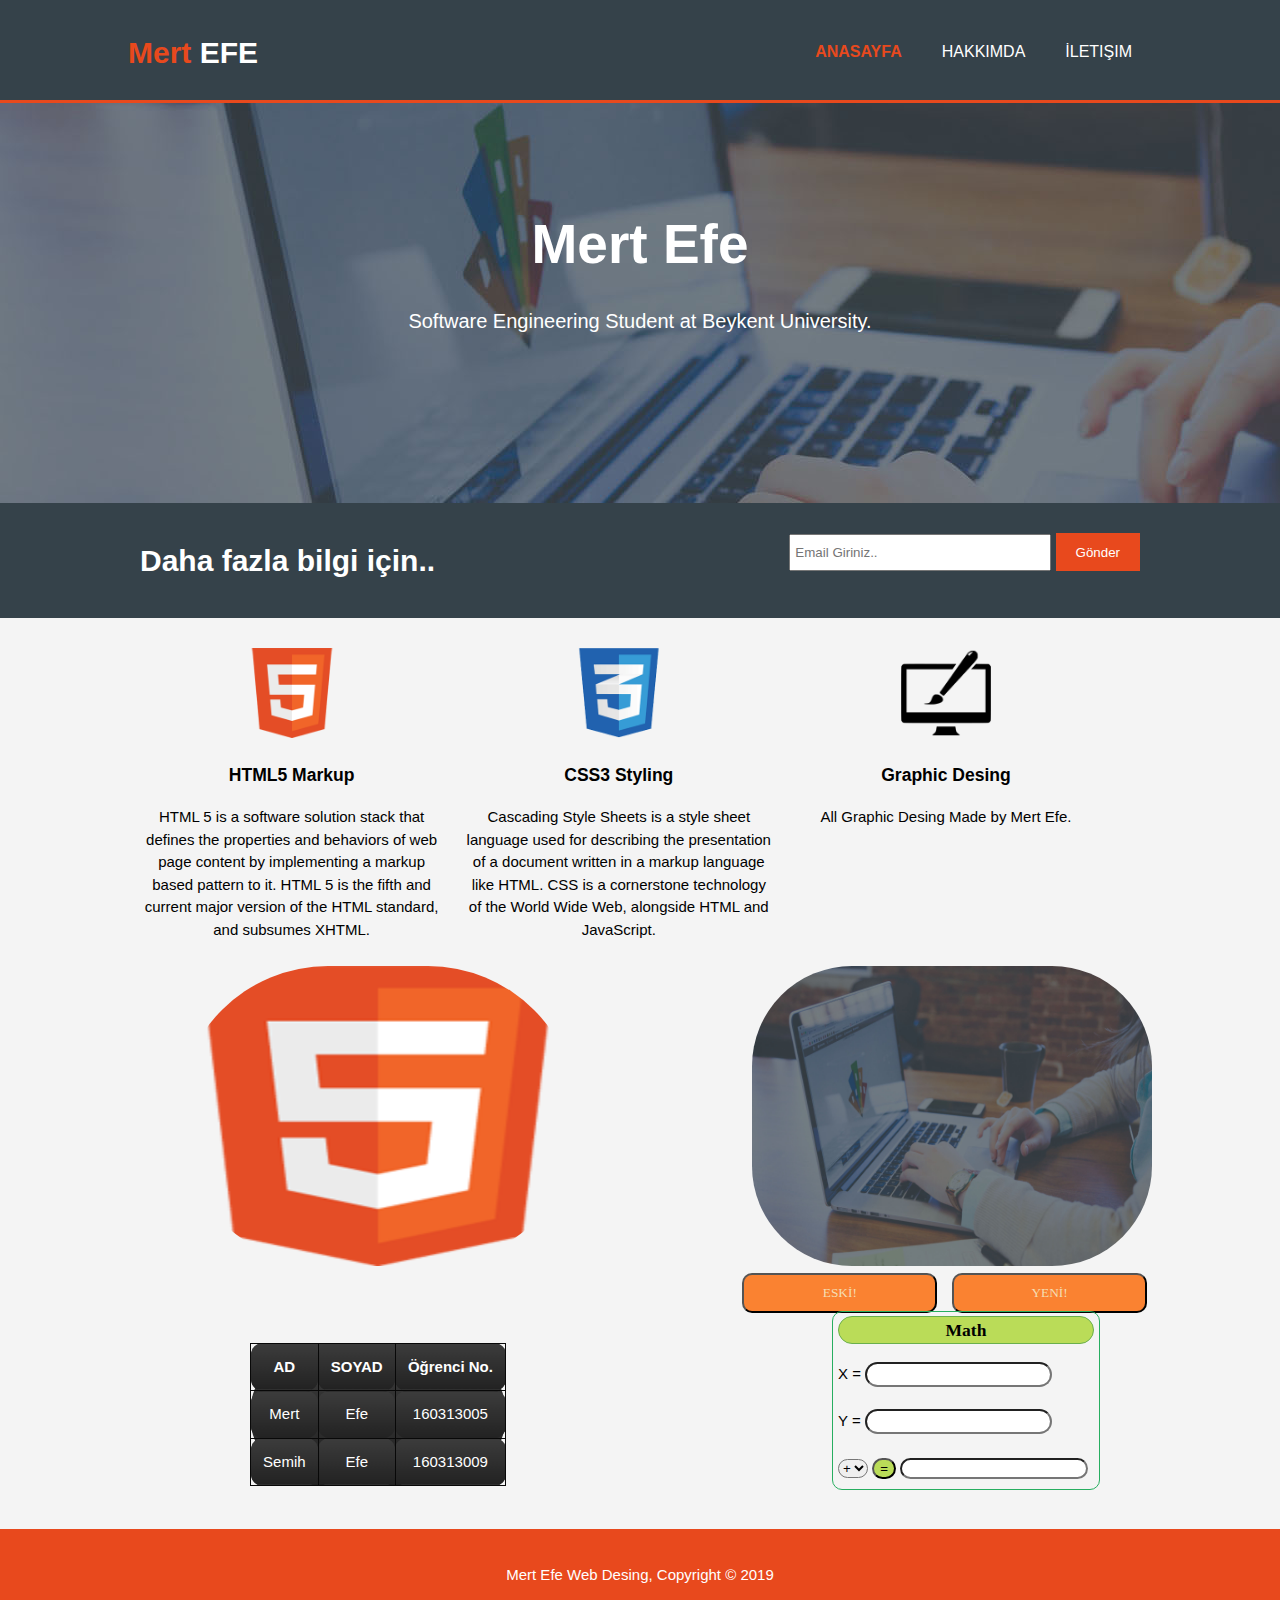
<file: index.html>
<!DOCTYPE html>
<html>
  <head>
    <meta charset="utf-8">
    <meta name="viewport" content="width=device-width">
    <meta name="description" content="Affordable and professional web design">
	  <meta name="keywords" content="web design, affordable web design, professional web design">
  	<meta name="author" content="Mert Efe">
    <title> Mert Efe | Hosgeldiniz </title>
    <link rel="stylesheet" href="./css/style.css">

    <script>

/* OPERATOR */
    function calc() {
         var a = parseInt(document.getElementById('n1').value);
         var b = parseInt(document.getElementById('n2').value);
         var ıslem = document.getElementById('operators').value;
         if (ıslem == '+')
         {
           document.getElementById('result').value = a + b;
         }
         else if (ıslem== '-')
         {
           document.getElementById('result').value = a - b;
         }
          else if (ıslem== '/')
         {
           document.getElementById('result').value = a / b;
         }
          else if (ıslem== 'x')
         {
           document.getElementById('result').value = a * b;
         }
       }

     /* OPERATOR */



    var i = 0; // Start point
    var images = [];
    var time = 2000;

    // Image List
    images[0] = './img/logo_html.png'
    images[1] = './img/logo_css.png';
    images[2] = './img/image1.jpg';
    images[3] = './img/showcase.jpg';

    // Change Image
    function changeImg(){
      document.resim.src = images[i];

      if(i < images.length - 1){
        i++;
      } else {
        i = 0;
      }

      setTimeout("changeImg()", time);
    }

    window.onload = changeImg;


    function myFunction()
    {

     document.getElementById("abc").src = './img/image1.jpg';
    }
    function myFunction2()
    {
       document.getElementById("abc").src = "./img/showcase.jpg";
    }

    </script>


  </head>
  <body>
    <header>
      <div class="container">
        <div id="brandling">
          <h1> <span class="highlight"> Mert</span> EFE </h1>
        </div>
        <nav>
          <ul>
            <li class="current"><a href="index.html">Anasayfa</a></li>
            <li><a href="about.html">Hakkımda</a></li>
            <li><a href="contact.html">İletişim</a></li>
          </ul>
        </nav>
      </div>
    </header>

    <section id="showcase">
      <div class="container">
        <h1> Mert Efe </h1>
        <p> Software Engineering Student at Beykent University. </p>
      </div>
    </section>

    <section id="newsletter">
      <div class="container">
         <h1> Daha fazla bilgi için.. </h1>
         <form>
           <input type="email" placeholder="Email Giriniz..">
           <button type="submit" class="button_1">Gönder</button>
         </form>
      </div>
    </section>

    <section id="boxes">
      <div class="container">
        <div class="box">
          <img src="./img/logo_html.png">
          <h3>HTML5 Markup</h3>
          <p> HTML 5 is a software solution stack that defines the properties and behaviors of web page content by implementing a markup based pattern to it. HTML 5 is the fifth and current major version of the HTML standard, and subsumes XHTML. </p>
        </div>
        <div class="box">
          <img src="./img/logo_css.png">
          <h3>CSS3 Styling</h3>
          <p> Cascading Style Sheets is a style sheet language used for describing the presentation of a document written in a markup language like HTML. CSS is a cornerstone technology of the World Wide Web, alongside HTML and JavaScript. </p>
        </div>
        <div class="box">
          <img src="./img/logo_brush.png">
          <h3>Graphic Desing</h3>
          <p> All Graphic Desing Made by Mert Efe. </p>
        </div>
      </div>
    </section>

    <section id="images">
      <div class="container">
        <div class="image">
          <img name="resim" width="400" height="300" class="resim">
          <img src="./img/showcase.jpg" name="resim1" id="abc" width="400" height="300" style="float:right; border-radius:100px;">
          <button type="button" onclick="myFunction()" style="border-radius:10px;  width:20%;font-family:Hervetica;margin-right: 5px;
          background-color:#fa8231; color:wheat; padding:10px 0px; float:right;">YENİ!
          <button type="button" onclick="myFunction2()" style="border-radius:10px; width:20%;font-family:Hervetica;margin-right: 15px;
          background-color:#fa8231; color:wheat; padding:10px 0px; float:right;">ESKİ!
        </div>
      </div>
    </section>


    <section>

        <table style="margin-left:250px; border-radius:120px;width:20%;" >
          <tr>
            <th> AD </th>
            <th> SOYAD </th>
            <th> Öğrenci No. </th>
          </tr>
          <tr>
            <td> Mert </td>
            <td> Efe </td>
            <td>160313005</td>
          </tr>
          <tr>
            <td> Semih </td>
            <td> Efe </td>
            <td>160313009</td>
          </tr>
        </table>

    </section>


    <section>
        <div id="artı">
          <h3 id="hadi"> Math </h3>
          X =
          <input type="text" id="n1" style="border-radius:20px; padding:3px;"/><br/>
          <br/>
          Y = <input type="text" id="n2" style="border-radius:20px; padding:3px;" /><br/>
          <br/>

          <select id="operators" style="border-radius:20px;" >
          <option value='+'>+</option>
          <option value="-">-</option>
          <option value="/">/</option>
          <option value="x">x</option>
          </select>

          <button type="button" onclick="calc();" style="border-radius:20px; background-color:#badc58;">=</button>
          <input type="text" id="result" style="border-radius:20px; padding-left:5px;"/>
        </div>
    </section>

    <br/>

<footer>
  <p> Mert Efe Web Desing, Copyright &copy; 2019 </p>
</footer>

  </body>
</html>
</file>
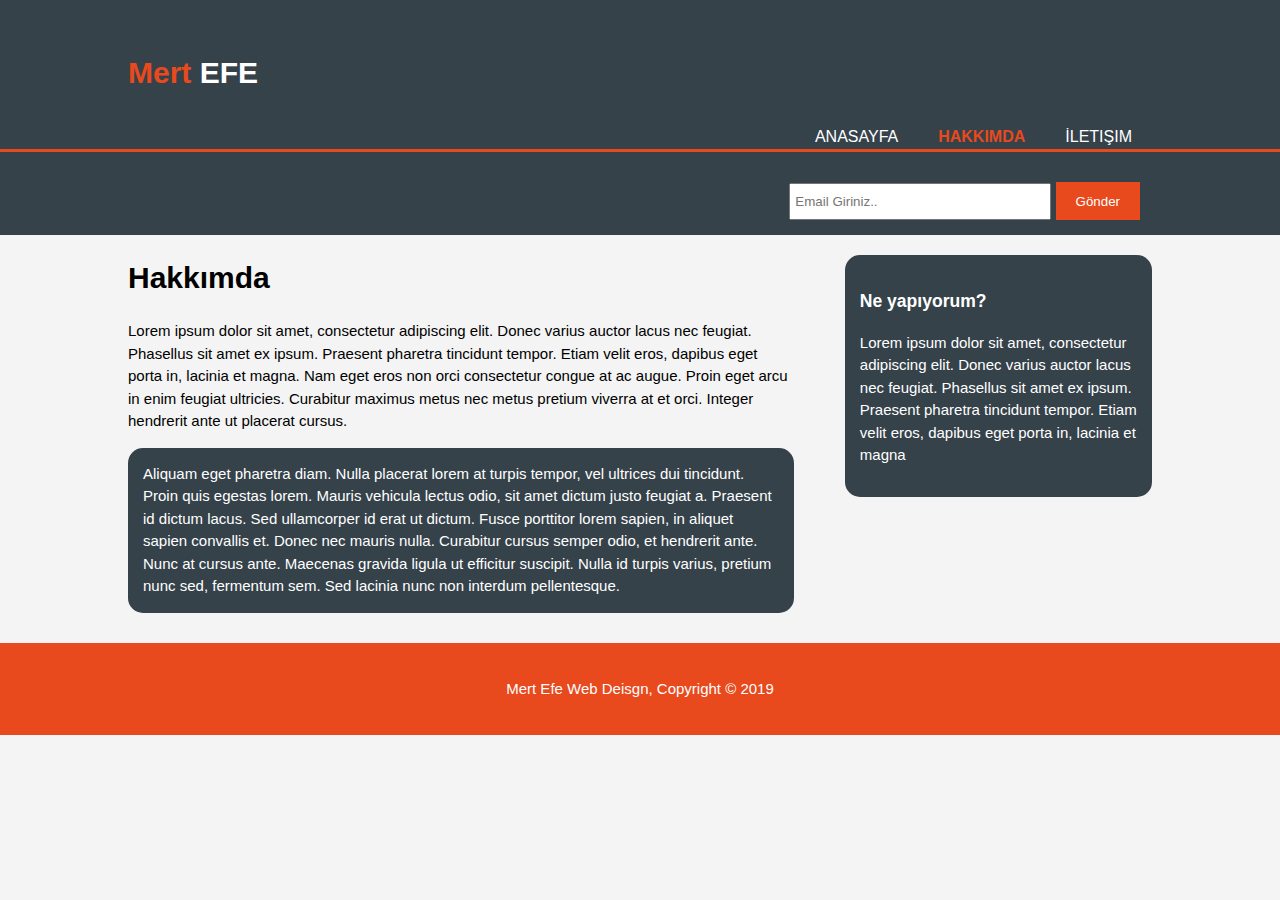
<file: about.html>
<!DOCTYPE html>
<html>
  <head>
    <meta charset="utf-8">
    <meta name="viewport" content="width=device-width">
    <meta name="description" content="Affordable and professional web design">
	  <meta name="keywords" content="web design, affordable web design, professional web design">
  	<meta name="author" content="Mert Efe">
    <title>Mert Efe | About</title>
    <link rel="stylesheet" href="./css/style.css">
  </head>
  <body>
    <header>
      <div class="container">
        <div id="branding">
          <h1><span class="highlight">Mert</span> EFE</h1>
        </div>
        <nav>
          <ul>
            <li><a href="index.html">Anasayfa</a></li>
            <li class="current"><a href="about.html">Hakkımda</a></li>
            <li><a href="contact.html">İletişim</a></li>
          </ul>
        </nav>
      </div>
    </header>

    <section id="newsletter">
      <div class="container">

         <form>
           <input type="email" placeholder="Email Giriniz..">
           <button type="submit" class="button_1">Gönder</button>
         </form>
      </div>
    </section>

    <section id="main">
      <div class="container">
        <article id="main-col">
          <h1 class="page-title">Hakkımda</h1>
          <p>
            Lorem ipsum dolor sit amet, consectetur adipiscing elit. Donec varius auctor lacus nec feugiat. Phasellus sit amet ex ipsum. Praesent pharetra tincidunt tempor. Etiam velit eros, dapibus eget porta in, lacinia et magna. Nam eget eros non orci consectetur congue at ac augue. Proin eget arcu in enim feugiat ultricies. Curabitur maximus metus nec metus pretium viverra at et orci. Integer hendrerit ante ut placerat cursus.
          </p>
          <p class="dark">
            Aliquam eget pharetra diam. Nulla placerat lorem at turpis tempor, vel ultrices dui tincidunt. Proin quis egestas lorem. Mauris vehicula lectus odio, sit amet dictum justo feugiat a. Praesent id dictum lacus. Sed ullamcorper id erat ut dictum. Fusce porttitor lorem sapien, in aliquet sapien convallis et. Donec nec mauris nulla. Curabitur cursus semper odio, et hendrerit ante. Nunc at cursus ante. Maecenas gravida ligula ut efficitur suscipit. Nulla id turpis varius, pretium nunc sed, fermentum sem. Sed lacinia nunc non interdum pellentesque.
          </p>
        </article>

        <aside id="sidebar">
          <div class="dark">
            <h3>Ne yapıyorum?</h3>
            <p>Lorem ipsum dolor sit amet, consectetur adipiscing elit. Donec varius auctor lacus nec feugiat. Phasellus sit amet ex ipsum. Praesent pharetra tincidunt tempor. Etiam velit eros, dapibus eget porta in, lacinia et magna</p>
          </div>
        </aside>
      </div>
    </section>

    <footer>
      <p>Mert Efe Web Deisgn, Copyright &copy; 2019</p>
    </footer>
  </body>
</html>
</file>
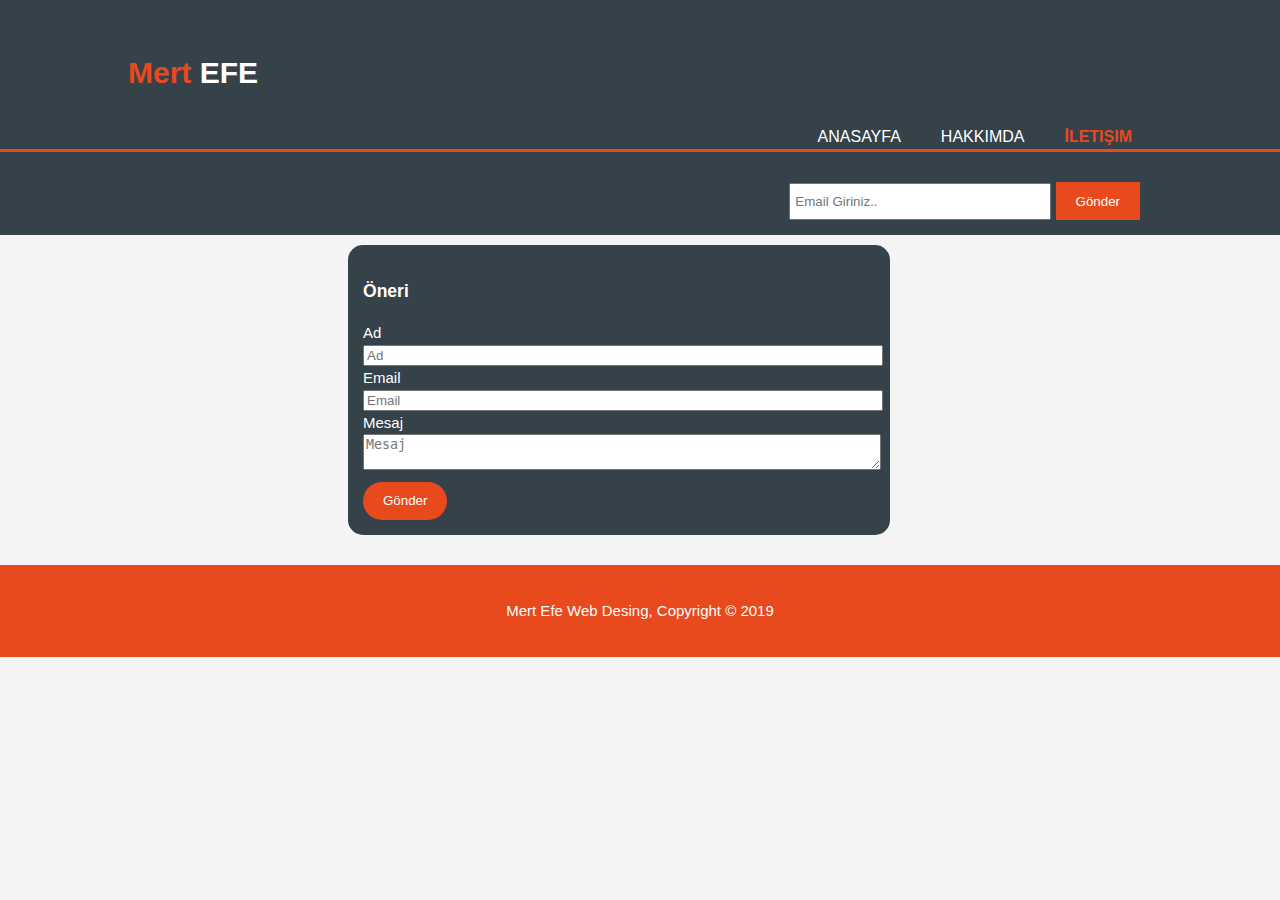
<file: contact.html>
<!DOCTYPE html>
<html>
  <head>
    <meta charset="utf-8">
    <meta name="viewport" content="width=device-width">
    <meta name="description" content="Affordable and professional web design">
	  <meta name="keywords" content="web design, affordable web design, professional web design">
  	<meta name="author" content="Mert Efe">
    <title>Mert EFE | Contact</title>
    <link rel="stylesheet" href="./css/style.css">
  </head>
  <body>
    <header>
      <div class="container">
        <div id="branding">
          <h1><span class="highlight">Mert</span> EFE</h1>
        </div>
        <nav>
          <ul>
            <li><a href="index.html">Anasayfa</a></li>
            <li><a href="about.html">Hakkımda</a></li>
            <li class="current"><a href="contact.html">İletişim</a></li>
          </ul>
        </nav>
      </div>
    </header>

    <section id="newsletter">
      <div class="container">

         <form>
           <input type="email" placeholder="Email Giriniz..">
           <button type="submit" class="button_1">Gönder</button>
         </form>
      </div>
    </section>

   <section id="main">
      <div class="container">

          <div class="dark" style="width:50%; margin-left:220px;">
            <h3>Öneri</h3>
            <form class="quote">
  						<div>
  							<label>Ad</label><br>
  							<input type="text" placeholder="Ad" style="width:100%;">
  						</div>
  						<div>
  							<label>Email</label><br>
  							<input type="email" placeholder="Email" style="width:100%;">
  						</div>
  						<div>
  							<label>Mesaj</label><br>
  							<textarea placeholder="Mesaj" style="width:100%;"></textarea>
  						</div>
  						<button class="button_1" type="submit" style="margin-top:5px; border-radius:70px;">Gönder</button>
					</form>
          </div>
        </aside>
      </div>
    </section>

    <footer>
      <p> Mert Efe Web Desing, Copyright &copy; 2019 </p>
    </footer>
  </body>
</html>
</file>
<file: css/style.css>
body{
  font: 15px/1.5 Arial, Helvetica, sans-serif;
  padding: 0;
  margin: 0;
  background-color:#f4f4f4;
}


/* Global */
.container{
  width: 80%;
  margin: auto;
  overflow: hidden;
  }

ul{
  margin: 0;
  padding: 0;
}

.button_1{
  height: 38px;
  background:#e8491d;
  border:0;
  padding-left: 20px;
  padding-right: 20px;
  color:#ffffff;
}

.dark{
  padding: 15px;
  background:#35424a;
  color:#ffffff;
  margin-top: 10px;
  margin-bottom: 10px;
  border-radius: 15px;
}


/* Header */

header{
  background:#35424a;
  color:#ffffff;
  padding-top: 30px;
  min-height: 70px;
  border-bottom:#e8491d 3px solid;
}

header a{
  color:#ffffff;
  text-decoration: none;
  text-transform: uppercase;
  font-size: 16px;
}

header li{
  float: left;
  display: inline;
  padding: 0 20px 0 20px;
}

header #brandling{
  float:left;
}

header #brandling h1{
  margin: 0;
}

header nav{
  float: right;
  margin-top: 10px;
}

header .highlight, header .current a{
  color:#e8491d;
  font-weight: bold;
}

header a:hover{
  color:#cccccc;
  font-weight: bold;
}

/* Operator */

#artı {
float: right;
border:1px solid #27ae60;
border-radius: 10px;
padding: 5px;
padding-bottom: 10px;
margin-top:-175px;
margin-right: 180px;
width:20%;



}

#hadi{
text-align: center;
font-family: Hervetica;
border: .1px solid #6ab04c;
border-radius: 25px;
background-color: #badc58;
margin-top:-1px;
}



/* Showcase */
#showcase{
  min-height: 400px;
  background:url('../img/showcase.jpg') no-repeat 0 -400px;
  text-align:center;
  color:#ffffff;
}

#showcase h1{
  margin-top: 100px;
  font-size: 55px;
  margin-bottom: 10px;
}

#showcase p{
  font-size: 20px;
}

/* newsletter */

#newsletter{
  padding: 15px;
  color:#ffffff;
  background:#35424a;
}

#newsletter h1{
  float: left;
}

#newsletter form{
  float: right;
  margin-top: 15px;
}

#newsletter input[type="email"]{
  padding: 4px;
  height: 25px;
  width: 250px;
}

/* Boxes */

#boxes{
  margin-top: 20px;
}

#boxes .box{
  float:left;
  text-align: center;
  width: 30%;
  padding: 10px;
}

#boxes .box img{
  width: 90px;
}

table, tr, td, th{
  border:1px solid #080808;
  padding:12px;
  color:white;
  border-collapse: collapse;
  font-size: 15px;
  font-family: Arial;
  background:linear-gradient(top, #3c3c3c 0%, #222222 100%);
  background:-webkit-linear-gradient(top, #3c3c3c 0%, #222222 100%);
}
td:hover{
  background:orange;
}

td, th{
  border-radius: 12px;
}

table{
  text-align: center;
  background-color: skyblue;
  margin-top: 30px;
}

/* Images */

.image{
  margin-left: 50px;

}

.resim{
  border-radius: 200px;
}


/* Sidebar */
aside#sidebar{
  float: right;
  width: 30%;
  margin-top: 10px;
}

aside#sidebar .quote input, aside#sidebar .quote textarea{
  width: 90%;
  padding: 5px;
}
/* Main-col */
article#main-col{
  float: left;
  width: 65%;
}

/* Services */

ul#services li{
  list-style: none;
  padding: 20px;
  border: #cccccc solid 1px;
  margin-bottom: 5px;
  background:#e6e6e6;
}


footer{
  padding: 20px;
  margin-top: 20px;
  color:#ffffff;
  background-color:#e8491d;
  text-align: center;
}

/* Media Queries */
@media(max-width: 768px){
  header #branding,
  header nav,
  header nav li,
  #newsletter h1,
  #newsletter form,
  #boxes .box,
  article#main-col,
  aside#sidebar{
    float:none;
    text-align:center;
    width:100%;
  }

  header{
    padding-bottom:20px;
  }

  #showcase h1{
    margin-top:40px;
  }

  #newsletter button, .quote button{
    display:block;
    width:100%;
  }

  #newsletter form input[type="email"], .quote input, .quote textarea{
    width:100%;
    margin-bottom:5px;
  }
}
</file>
